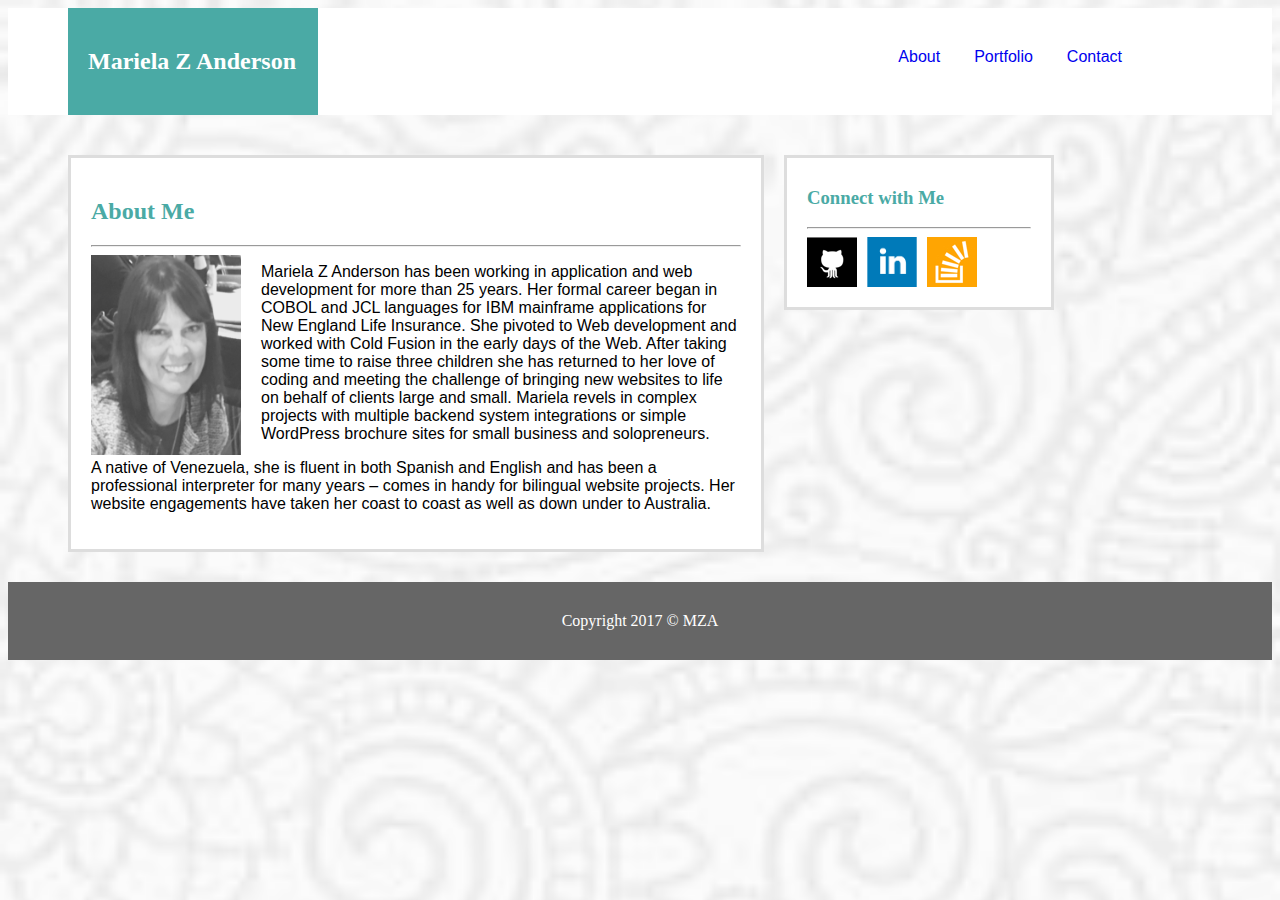
<file: index.html>
<!DOCTYPE html>
<html>
<head>
	<meta charset="UTF-8">
	<meta name="viewport" content="width=device-width, initial-scale=1.0">
	<title>Portfolio/Home - Mariela Z Anderson</title>
	<link rel="stylesheet" type="text/css" href="assets/css/style.css">
<!--	<link rel="stylesheet" type="text/css" href="assets/css/reset.css"> -->
</head>


<body>

<div id="wrapper">
	<div class="header">
		
		<div id="logo">
			<h2>Mariela Z Anderson</h2>
		</div> <!-- end div id logo -->

		<div id="menu">
			<ul>
				<li><a href="index.html">About</a></li>
				<li><a href="portfolio.html">Portfolio</a></li>
				<li><a href="contact.html">Contact</a></li>
			</ul>
		</div>	<!-- end div id menu -->

	</div> <!-- end div class header -->

	<div class = "content">

		<div class="main">

			<h2>About Me</h2>
			<hr>
			<img src="assets/images/MZA.jpg" alt="Mariela Z Anderson" height="200" width="150">
			<p>Mariela Z Anderson has been working in application and web development for more than 25 years. Her formal career began in COBOL and JCL languages for IBM mainframe applications for New England Life Insurance. She pivoted to Web development and worked with Cold Fusion in the early days of the Web. After taking some time to raise three children she has returned to her love of coding and meeting the challenge of bringing new websites to life on behalf of clients large and small. Mariela revels in complex projects with multiple backend system integrations or simple WordPress brochure sites for small business and solopreneurs.</p>
 
			<p>A native of Venezuela, she is fluent in both Spanish and English and has been a professional interpreter for many years – comes in handy for bilingual website projects. Her website engagements have taken her coast to coast as well as down under to Australia.</p>
			

		</div><!-- end div class main -->


		<div class="social">
		
			<h3>Connect with Me</h3>
			<hr>
			<a href="https://github.com/Manderson55" target="-blank"><img class= "socialIcon" src="assets/images/github_square_black.png" width= "50" height = "50" alt= "github"></a>
			<a href="https://www.linkedin.com/in/mariela-anderson-06b032141/" target="-blank"><img class= "socialIcon"src="assets/images/linkedin_square_color.png" width= "50" height = "50" alt = "linkedin"></a>
			<a href="https://stackoverflow.com/users/7834423/mza" target="-blank"><img class= "socialIcon"src="assets/images/stackoverflow.png" width= "50" height = "50" alt="stackoverflow"></a>


		</div> <!-- end div class social -->

	</div> <!-- end div class content -->

	<div id = "fixedFooter">

		<footer>Copyright 2017 &copy; MZA</footer>

	</div> <!-- end div id fixedFooter -->

</div> <!-- end div id wrapper -->


</body>
</html>
</file>
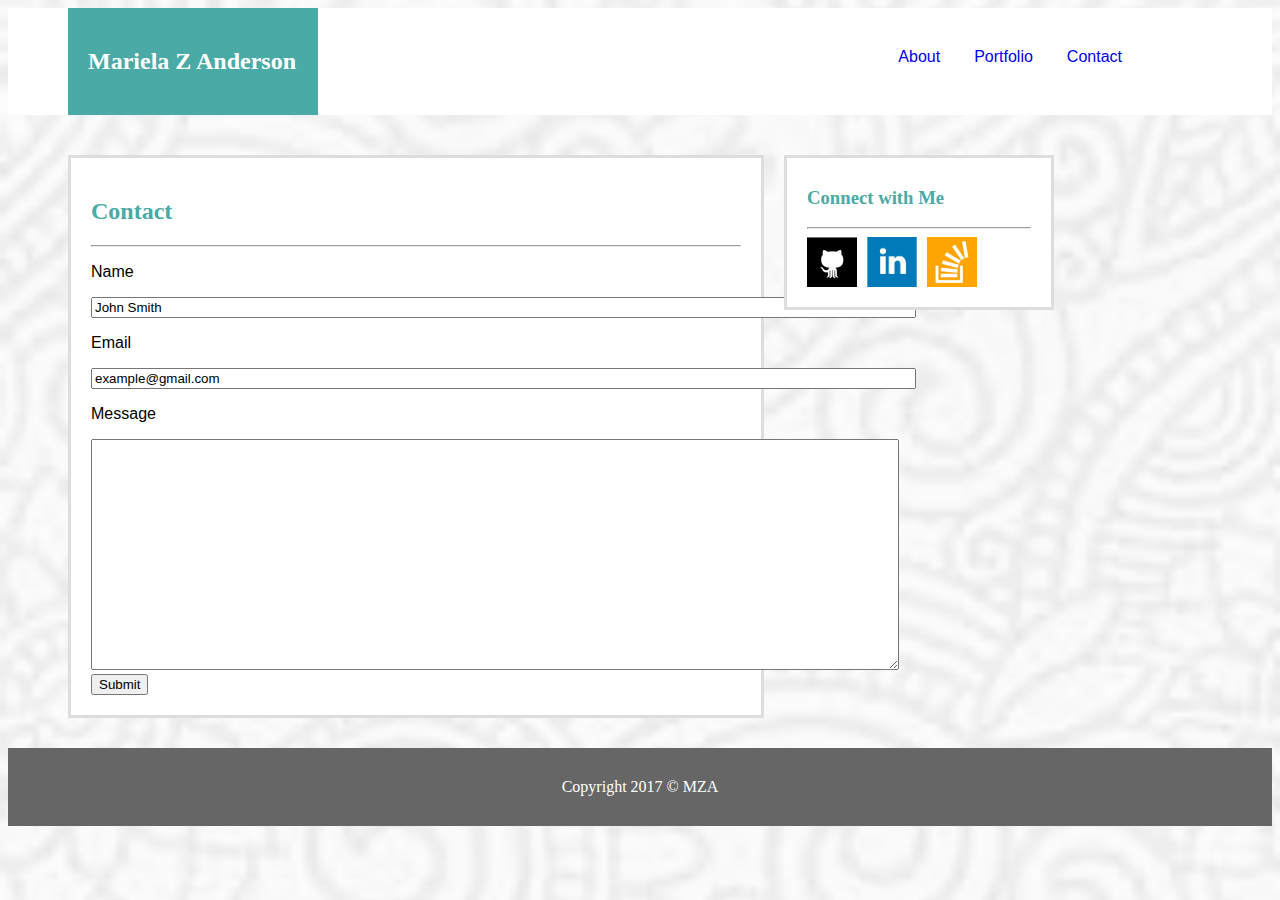
<file: contact.html>
<!DOCTYPE html>
<html>
<head>
	<meta charset="UTF-8">
	<meta name="viewport" content="width=device-width, initial-scale=1.0">
	<title>Portfolio/Home - Mariela Z Anderson</title>
	<link rel="stylesheet" type="text/css" href="assets/css/style.css">

</head>

<body>

<div id="wrapper">

<div class="header">	
	<div id="logo">
		<h2>Mariela Z Anderson</h2>
	</div>
	<div id="menu">
		<ul>
			<li><a href="index.html">About</a></li>
			<li><a href="portfolio.html">Portfolio</a></li>
			<li><a href="contact.html">Contact</a></li>
		</ul>
	</div>	
</div>

<div class = "content">

	<div class="main">
		<h2>Contact</h2>
		<hr>		
		<div id = "contactForm">
			<form action="" method= "post">
  				  <p>Name</p>				  <input type="text" name="name" size= "100" value="John Smith">
				  <br>
				  
				  <p>Email</p>
				  <input type="email" name="email" size= "100" value="example@gmail.com">
				  <br>

				  <p>Message</p>
				  <textarea name="message" rows = "15" cols = "98"> </textarea>
				  <br>
				  <input type="submit" value="Submit">			
			</form> 
		</div>
	</div>

	<div class="social">	
		<h3>Connect with Me</h3>
		<hr>
		<a href="https://github.com/Manderson55" target="-blank"><img class = "socialIcon" src="assets/images/github_square_black.png" width= "50" height = "50" alt= "github"></a>
		<a href="https://www.linkedin.com/in/mariela-anderson-06b032141/" target="-blank"><img class= "socialIcon" src="assets/images/linkedin_square_color.png" width= "50" height = "50" alt = "linkedin"></a>
		<a href="https://stackoverflow.com/users/7834423/mza" target="-blank"><img class= "socialIcon" src="assets/images/stackoverflow.png" width= "50" height = "50" alt="stackoverflow"></a>
	</div>
</div>

	<div id = "fixedFooter">

		<footer>Copyright 2017 &copy; MZA</footer>

	</div> <!-- end div id fixedFooter -->

</div> <!-- end div id wrapper -->


</body>
</html>
</file>
<file: assets/css/style.css>
/* 
   * Teal color (used for headings and backgrounds): `#4aaaa5`
   * Regular font color (used for paragraphs and all text besides the headings): `#777777`
   * Main header background color: `#ffffff`
   * Main header border color: `#cccccc`
   * Footer background color: `#666666`
   * Main content background color: `#ffffff`
   * Main content border color: `#dddddd`

2. Fonts:

   * For heading fonts use `font-family: 'Georgia', Times, Times New Roman, serif;`.
   * For all other fonts use `'Arial', 'Helvetica Neue', Helvetica, sans-serif;`.
	
*/
h2 h3 {
	font-family: : Georgia, Times, Times New Roman, serif;
}

p  {
	font-family : Arial, 'Helvetica Neue', Helvetica, sans-serif; 	
}

li {
	font-family : Arial, 'Helvetica Neue', Helvetica, sans-serif; 
}

body {

	background: url("../images/symphony.png");
	background-size: cover;
	background-repeat: no-repeat;
	 
}

ul {
    list-style-type: none;
    margin: 0;
}

li {
	display: inline;
	padding-left: 10px;
	padding-right: 0px;
}

li a {
	padding: 10px;
	text-decoration: none;
}	

.header {
	overflow: hidden;
	width: 100%;
	background-color: #ffffff;
	border: 1px;
	border-color: #cccccc;
	padding: 0;
}

#logo {
	float: left;
	margin-left: 60px;
	width:210px;
	color: white;
	background-color: #4aaaa5;
	padding: 20px;
	text-align: left;

}

#menu {
	float: right;
	padding: 40px 60px 40px 0px;
	margin-right: 80px;
}

/* end header  - top area
 beggining main content area  */

.content {
	clear: both;
	margin: 40px 80px 40px 60px;
	padding-bottom: 100px;

}

.main h2 {
	color: #4aaaa5;
}

.main img {
	float:left;
	margin-right: 20px;
}

.main {
	float: left;
	background-color: #ffffff;
	border: solid;
	border-color: #dddddd;
	width: 650px;
	margin-right: 20px;
	margin-bottom: 30px; 
	padding: 20px;
}

.imageLeft {
	position: relative;
	float: left;
	padding-bottom: 20px;
	padding-right: 5px;
}

.websiteName {
	position: absolute;
	text-align: center;
	top: 175px;
	width: 300px;
	color: white;
	background-color: #4aaaa5; 
}
#conejoPrecision {
	float: left;
	padding-bottom: 20px;
}

#weddings {
	float: left;
	padding-bottom: 20px;

}

#skyreachAdvisors {
	float: left;
	padding-bottom: 20px;
}

#dianeDressUp {
	float: left;
	padding-bottom: 20px;

}

#games {
	float: left;
	padding-bottom: 20px;
}


/* end main content area - left area
 beggining social area - right area */

.social h3 {
	color: #4aaaa5;
}

.social {
	float: left;
	padding: 10px 20px 20px 20px;
	background-color: #ffffff;
	border: solid;
	border-color: #dddddd;
	width: 224px;
	margin-bottom: 15px;
}

.socialIcon {
	float: left;
	margin-right: 10px;
}

#wrapper {
	min-height:100%;
	position:relative;

}


#fixedFooter {
	clear: both;
	position: static;
	right: 0;
	bottom: 0;
	left: 0;
	width: 100%;
	height: 100px;
}

footer {
	padding: 30px;
	text-align: center;
	color: white;
	background-color:#666666; 
}

@media screen and (max-width: 980px) {
    .social { 
	margin-bottom: 15px;
  }
  
  
}

@media screen and (max-width: 768px) {
  .content {
  	padding: 0;
  	margin: 0;
  }
  .main {
  	width: 94%;
  	margin-top: 15px;
  }

  .social { 
	margin-bottom: 15px;
  }
  
}

@media screen and (max-width: 640px) {

	.header { 
		position: static;
	}

	#menu ul{
		list-style-type: none;
		float: left;
		margin-left: 20px;
		position: static;

	}

	#menu li {
	    margin:20px;
		padding: 8px;

	}

	.social { 
	
		margin-left: auto;
		margin-right: auto;
		margin-bottom: 15px;
    }

  	.main {
  		width: 94%;
  	}
  
}

@media screen and (max-width: 370px) {

	#logo{ 
		margin: 0 auto;
		width: 100%;	

	}

	h2 {
		padding: 0;
	}

}
</file>
